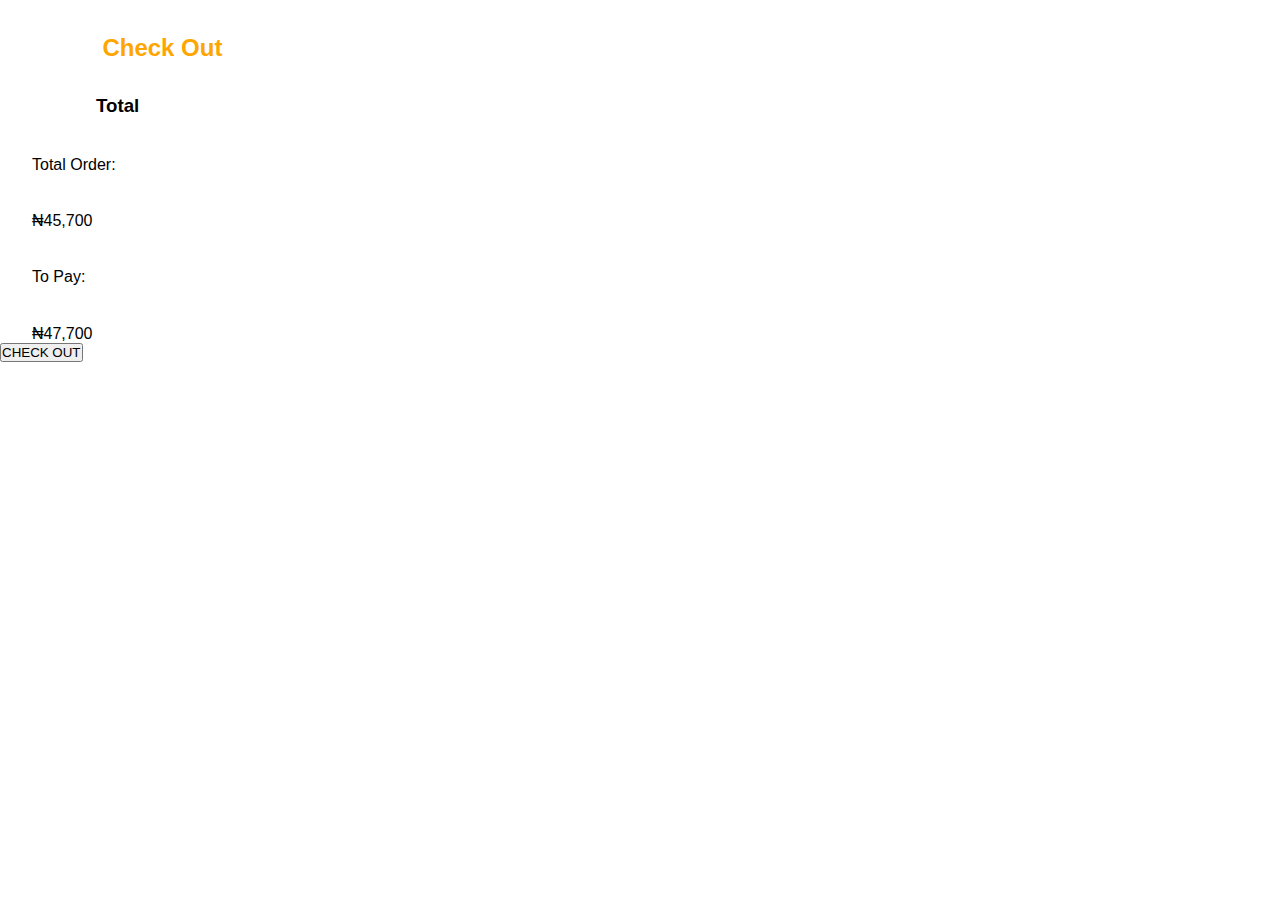
<file: cart.html>
<!DOCTYPE html>
<html lang="en">
<head>
    <meta charset="UTF-8">
    <meta name="viewport" content="width=device-width, initial-scale=1.0">
    <title>Document</title>
    <link rel="icon" href="logo-short.png" type="image/png">
    <link rel="stylesheet" href="./cart.css">
    <link rel="stylesheet" href="./style.css">
    <link rel="stylesheet" href="./cart.js">
    <link rel="stylesheet" href="https://cdnjs.cloudflare.com/ajax/libs/font-awesome/6.0.0-beta3/css/all.min.css">
</head>
<body>
    <h2>Check Out</h2>

    <div class="items-n-total">
        <div class="cart-items">
            
        </div>

    </div>

    <div class="items-n-total">
        <div class="cart-items">
            
        </div>

        <!-- Check out -->
        <div class="check-out">
            <h3>Total</h3>
            <div class="sub-total">
                <p class="txt">Total Order:</p>
                <p class="sub-total-amount">&#8358;<span id="sub-total">45,700</span></p>
            </div>

            <div class="total">
                <p class="txt">To Pay:</p>
                <p class="total-amount">&#8358;<span id="total">47,700</span></p>
            </div>

            <button>CHECK OUT</button>
        </div>
    </div>

    <script src="./cart.js"></script>
</body>
</html>
</file>
<file: cart.css>
h1{
    text-align: center;
}
.item{
    display: flex;
    flex-direction: column;
    border-bottom: 1px solid #80808044;
    width: 70rem;
}
.item .price{
    color: orange;
}
.item button{
    height: 1.8rem;
    width: 2rem;
    margin: 3rem 2rem;
    border: 1PX solid orange;
}

.check-1{
    display: flex;


}

img{
    width: 7vw;
    height: 16vh;

    margin-top: 1rem;
}
p{
    padding-top: 2.4rem;
    margin-left: 2rem;
    

}

.check_1 {
    border-bottom: 1px solid #9995;
    padding: 1rem;
    max-width: 50%;
}
.check {
    border-bottom: 1px solid #9995;
    padding: 1rem;
    max-width: 50%;
}


.check-2{
    border: 2px solid whitesmoke;
    width: 25vw;
    height: 60vh;
    border-radius: 2rem;
    margin-top: 2em;
    position: sticky;
    top: 1px;
    
    transform: translate(-19rem, -1rem);
    
}


.oko{
    
display: flex;

}
h3{
    padding-top: 2.1rem;
    margin-left: 6rem;
}
.oko-2{
    display: flex;   
}
h2{
    padding-top: 2.1rem;
    margin-left: 6.4rem; 
    color: orange;  
}

.check-2 button{
    margin-left: 2rem;
    color: #fff;
    background-color:orange;
    border: none;
    padding-right: 5em;
    padding-left: 5rem;
    padding-top: 7px;
    padding-bottom:7px ;
}
.loud{
 display: grid;
 grid-template-columns: 2fr 1fr;
}
</file>
<file: style.css>
@import url('https://fonts.googleapis.com/css2?family=Amatic+SC:wght@400;700&family=Bona+Nova+SC:ital,wght@0,400;0,700;1,400&family=Lato:ital,wght@0,100;0,300;0,400;0,700;0,900;1,100;1,300;1,400;1,700;1,900&family=Lobster&family=Noto+Sans+JP:wght@100..900&family=Pacifico&family=Raleway:ital,wght@0,100..900;1,100..900&family=Shadows+Into+Light&display=swap');

*{
    margin: 0;
    padding: 0;
    box-sizing: border-box;
    font-family: 'poppins', sans-serif;
}

:root{
    --padding: 2rem 4rem;
    --padding-2: 2rem 2rem;
    --organge: #F29F05;
    --brown: #363636; 
    --box-shadow: 0px -1px 30px 4px rgba(0, 0, 0, 0.051);
}

/* Landing page begins */
.landing-page{
    background: url("./images/background-1.png");
    width: 100%;
    height: 100vh;
    background-size: cover;
    background-position: center;
    padding: var(--padding);
}

.landing-page > header{
    display: flex;
    justify-content: space-between;
}

.logo-n-links{
    display: flex;
    align-items: center;
    gap: 4rem;
}

.logo{
    width: 185px;
}

.logo-n-links > nav{
    display: flex;
    gap: 1rem;
}

.logo-n-links > nav a{
    font-size: 18px;
    text-decoration: none;
    color: #666666;
    transition: all .3s linear;
}

.logo-n-links > nav a:hover{
    color: var(--organge);
}

/* Icon and button */
.icon-n-button{
    display: flex;
    gap: 1.5rem;
    align-items: center;
}

.icon-container{
    background: #fff;
    width: 50px;
    height: 45px;
    font-size: 27px;
    color: var(--organge);
    display: flex;
    justify-content: center;
    align-items: center;
    border-radius: 8px;
    position: relative;
}

.icon-container sup{
    background: var(--organge);
    color: #fff;
    width: 20px;
    height: 20px;
    display: flex;
    align-items: center;
    justify-content: center;
    font-size: 12px;
    border-radius: 100%;
    position: absolute;
    top: -7px;
    right: -4px;
}

.icon-n-button > button{
    background: var(--organge);
    border: 2px solid transparent;
    color: white;
    padding: .5rem 1.5rem;
    border-radius: 5px;
    cursor: pointer;
    transition: all .3s;
    font-size: 17px;
}

.icon-n-button > button:hover{
    background: #fff;
    color: var(--organge);
    border: 2px solid var(--organge);
}

/* media icons */
.media-icons{
    font-size: 21px;
}
.fa-bars,.fa-xmark{
    cursor: pointer;
    display: none;
}

@media (max-width: 820px) {

    .landing-page{
        padding: var(--padding-2);
    }

    .fa-bars{
        display: block;
    }

    .logo-n-links > nav{
        position: absolute;
        background: #fff;
        top: 0;
        left: 0;
        height: 100vh;
        width: 50vw;
        flex-direction: column;
        align-items: center;
        gap: 6rem;
        padding-top: 4rem;
        display: none;
    }

    .logo-n-links > nav a{
        border-bottom: 2px solid #80808045;
        width: 100%;
        text-align: center;
        padding-bottom: 1rem;
    }

    .icon-n-button button{
        display: none;
    }
}

.text-n-image{
    display: flex;
    justify-content: space-between;
    gap: 6rem;
    margin: 1rem 0;
    align-items: center;
}

.text-area{
    display: flex;
    flex-direction: column;
}

.text-area h1{
    font-size: 65px;
    line-height: 5rem;
    color: var(--brown);
}

.text-area p{
    color: #6f6f6f;
    margin-top: .5rem;
}

.order-btn{
    background: var(--organge);
    border: 2px solid transparent;
    color: white;
    padding: .8rem 1.5rem;
    border-radius: 5px;
    cursor: pointer;
    transition: all .3s;
    width: 160px;
}
.order-btn:hover{
    background: #fff;
    color: var(--organge);
    border: 2px solid var(--organge);
}

.text-area button{
    margin-top: 2rem;
}

/* ..... Delivery image area ......... */
.image-area{
    position: relative;
}

.delivery-man-image{
    width: 490px;
}

.location-container{
    background: #fff;
    position: absolute;
    top: 6rem;
    right: -3rem;
    display: flex;
    align-items: center;
    gap: 1.5rem;
    padding: 1rem 1.5rem;
    border-radius: 12px;
}

.icon{
    background: var(--organge);
    color: #fff;
    width: 45px;
    height: 45px;
    display: flex;
    justify-content: center;
    align-items: center;
    border-radius: 100%;
}
.icon > i{
    font-size: 24px;
}

.location-container .txt-area{
    display: flex;
    flex-direction: column;
}

.location-container .txt-area span{
    font-size: 18px;
    font-weight: bold;
}

.location-container .txt-area small{
    color: gray;
}

/* Rating */
.rating-area{
    background: #fff;
    position: absolute;
    bottom: 3.5rem;
    display: flex;
    align-items: center;
    gap: 1rem;
    padding: 1rem;
    border-radius: 21px;
}
.rating-area img{
    width: 65px;
}
.rating{
    display: flex;
    flex-direction: column;
}
.rating > small{
    color: gray;
}

.rating > span{
    font-size: 21px;
    font-weight: bold;
}

.stars{
    color: var(--organge);
}

@media (max-width: 820px){
    .text-n-image{
        flex-wrap: wrap;
        justify-content: center;
        margin-top: 2rem;
        gap: 1rem;
    }
}

@media (max-width: 450px){
    .text-area h1{
        font-size: 45px;
        line-height: 3rem;
    }

    .delivery-man-image{
        width: 420px;
    }
    
    .location-container{
        top: 4rem;
        right: 0rem;
        gap: 1rem;
        padding: .8rem;
    }

    .location-container .txt-area span{
        font-size: 12px;
    }

    .rating-area{
        position: absolute;
        bottom: 3.5rem;
        display: flex;
        align-items: center;
        gap: 1rem;
    }
    .rating-area img{
        width: 55px;
    }
    
    .rating > span{
        font-size: 12px;
    }
}

.blender{
    height: 2rem;
    width: 100%;
    background: linear-gradient(to bottom, transparent, #f8f9fa);
}

/* Works section begins here */
.works-container{
    padding-top: 2rem;
    padding: var(--padding);
    text-align: center;
    background: #f8f9fa;
}

.works-container > h2{
    font-size: 35px;
    color: var(--brown);
}

.works-container > p{
    padding: 0 14rem;
    color: gray;
    line-height: 25px;
    margin-top: 1rem;
}

.works{
    display: flex;
    margin-top: 4rem;
    gap: 2rem;
}

.work h3{
    font-size: 25px;
    margin: .3rem 0;
}
.work h3 > span{
    color: rgb(148, 147, 147);
}

.work p{
    color: gray;
}

/* Menu Area */
.menu-container{
    padding: var(--padding);
}

.menu-container > h2{
    text-align: center;
    font-size: 35px;
    color: var(--brown);
}

.menu-container > p{
    text-align: center;
    margin-top: .5rem;
}

.items{
    display: grid;
    grid-template-columns: repeat(4, 1fr);
    gap: 2rem;
    margin-top: 2rem;
}

.item{
    display: flex;
    flex-direction: column;
    align-items: center;
    gap: .2rem;
}


.item img{
    width: 175px;
}

.item span{
    font-family: "Noto Sans JP", sans-serif;
}

.item button{
    width: 140px;
    padding: .5rem 0;
    border-radius: 18px;
    margin-top: .3rem;
}

/* Favorite-container */
.favorite-container{
    height: 100vh;
    width: 100%;
    background: url("./images/background-1.png");
    background-size: cover;
    display: flex;
    align-items: center;
    gap: 4rem;
    padding: var(--padding);
}

.favorite-container .img-area{
    position: relative;
}

.favorite-container .img-area img{
    width: 490px;
}

.utils{
    background: #fff;
    position: absolute;
    top: 3rem;
    right: 2rem;
    box-shadow: var(--box-shadow);
    display: flex;
    flex-direction: column;
    gap: 2rem;
    padding: 1.3rem;
    border-radius: 12px;
}
.util{
    display: flex;
    gap: .5rem;
}
.util i{
    color: var(--organge);
}

.util span{
    color: gray;
}

.favorite-container .text-area h2{
    font-size: 61px;
    color: var(--brown);
}

.favorite-container .text-area p{
    color: gray;
}

/* Services */
.services{
    display: flex;
    justify-content: space-between;
    align-items: center;
    padding: var(--padding);
    gap: 2rem;
}

.services h2{
    font-size: 35px;
}

.service{
    box-shadow: var(--box-shadow);
    padding: 2.3rem 3rem;
    display: flex;
    align-items: center;
    gap: 1rem;
    border-radius: 12px;
}
.service .num{
    color: var(--organge);
    font-size: 45px;
    font-weight: bold;
}

.service .text{
    color: gray;
}
</file>
